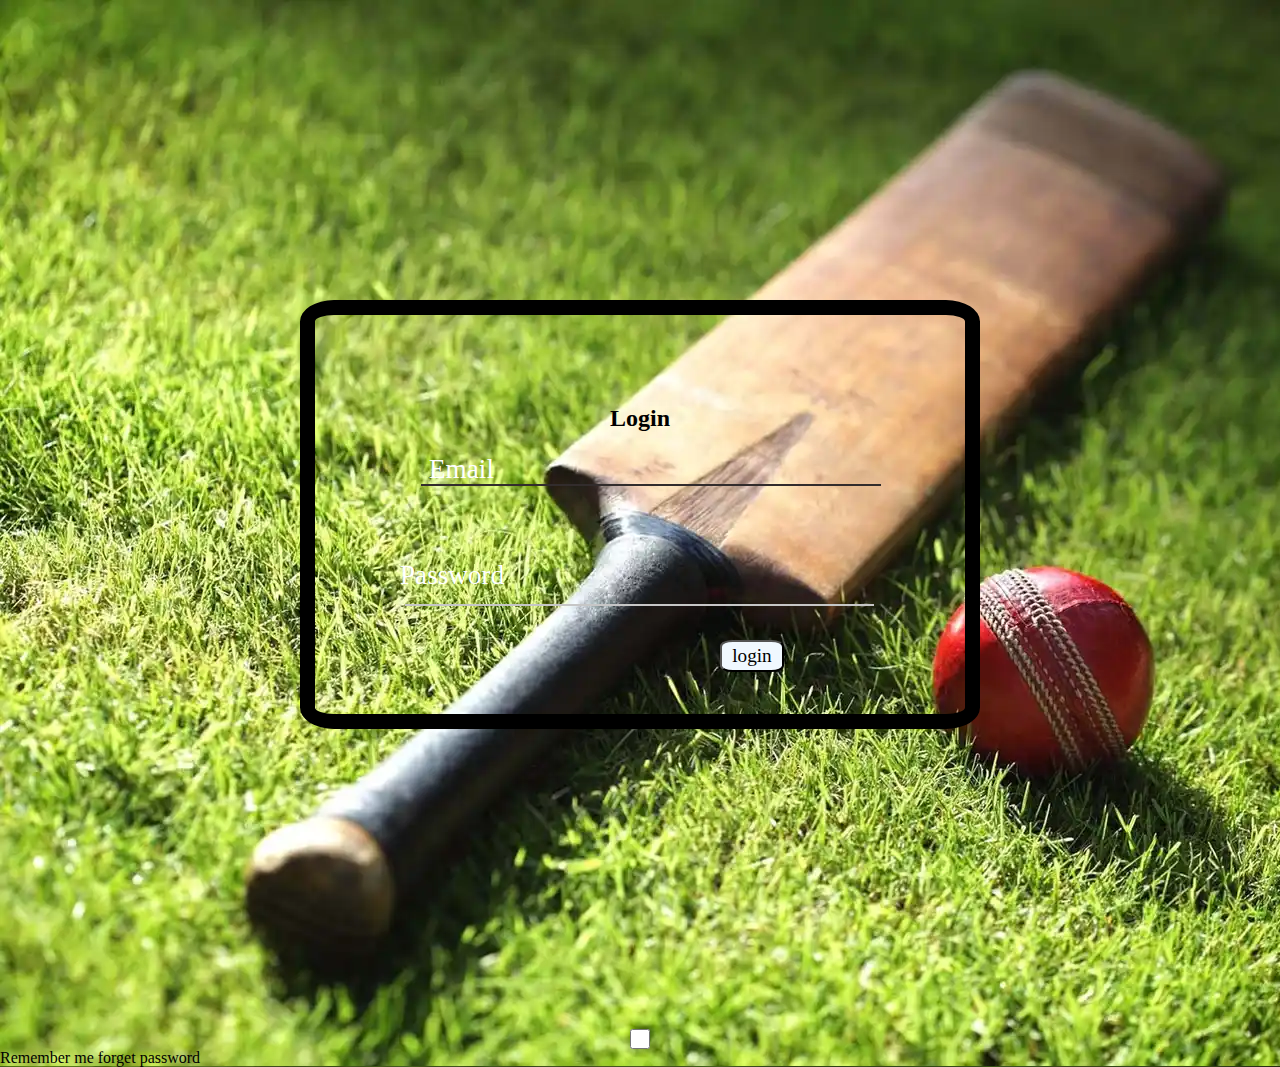
<file: index.html>
<!DOCTYPE html>
<html lang="en">
<head>
    <meta charset="UTF-8">
    <meta http-equiv="X-UA-Compatible" content="IE=edge">
    <meta name="viewport" content="width=device-width, initial-scale=1.0">
    <title>Login Page</title>
  </head>
    <style>
        *{
            box-sizing: 0;
            margin: 0;
        }
         .container{
            text-align: center; 
            margin: 300px;
            padding: 90px;
            border: solid 15px black ;
            border-radius: 5%;
    
         }
         .email1 {
  position: relative;
  display: flex;
  flex-direction: column;
  margin: 1rem;
}

.email {
  height: 20px;
  background: none;
  color:rgb(0, 0, 0);
  font-size: 2rem;
  padding: .5rem .7rem;
  display: block;
  border: none;
  border-bottom: 2px solid #322c2c;
  width: 100%;
  z-index: 2;
  transition: all .3s ease;
}

.email:focus {
  outline: transparent;
  border-color: rgb(169, 169, 254);
}

.email:focus~.label1,
.email:not([value=""]):not(:focus):invalid~.label1,
.email.has-content~.label1 {
  font-size: .7rem;
  top: -.4rem;
  color: blue;
}

.label1 {
  position: absolute;
  color:white;
  font-size: 1.7rem;
  left: 0.5rem;
  top: .4rem;
  transition: all .3s ease;
}
.email2{
  position: relative;
  display: flex;
  flex-direction: column;
  margin: 2rem;
}

.password{
   
  height: 20px;
  background: none;
  color: white;
  font-size: 1rem;
  padding: .5rem .7rem;
  display: block;
  border: none;
  border-bottom: 2px solid #c6c6c6;
  width: 95%;
  z-index: 2;
  transition: all .3s ease;
}

.password:focus {
  outline: transparent;
  border-color: blue;
}

.password:focus~.label2,
.password:not([value=""]):not(:focus):invalid~.labe2,
.password.has-content~.label2 {
  font-size: .7rem;
  top: 34rem;
  color: blue;
}

.label2 {
  position: absolute;
  color:white;
  font-size: 1.7rem;
  left: 25rem;
  top: 35rem;
  transition: all .3s ease;
}
.login{
    position: absolute;
    top:40rem;
    left:45rem;
    width: 4rem;
    height: 2rem;
    border-radius:20%;
    color:black;
    font-family: "Work sans";
    background-color: aliceblue;
    font-size: larger;
    cursor: pointer;
    
}
@media (max-width:63em) {
       .container{
        padding-right: 20rem;
        padding-left: -500rem;
       }
       .label1{
        color:black;
        border-bottom: 3px solid;
       }

}
    </style>
<body background="image/1112826-1930x1287-desktop-hd-cricket-wallpaper-photo.webp">
    <div class="container">
       <h2>Login</h2>
       <div class="email1">
       <input type="email" class="email"> <label class="label1">Email</label>
       <br>
    </div>
    <div class="email2"></div>
       <input type="password" class="password"><label class="label2">Password</label>
       <br>
    </div>
    <a href="index1.html "><button class="login">login</button></a>
</div>
       <input type="checkbox" class="email" ><label>Remember me forget password</labe>
       <br>
</body>
</html>
</file>
